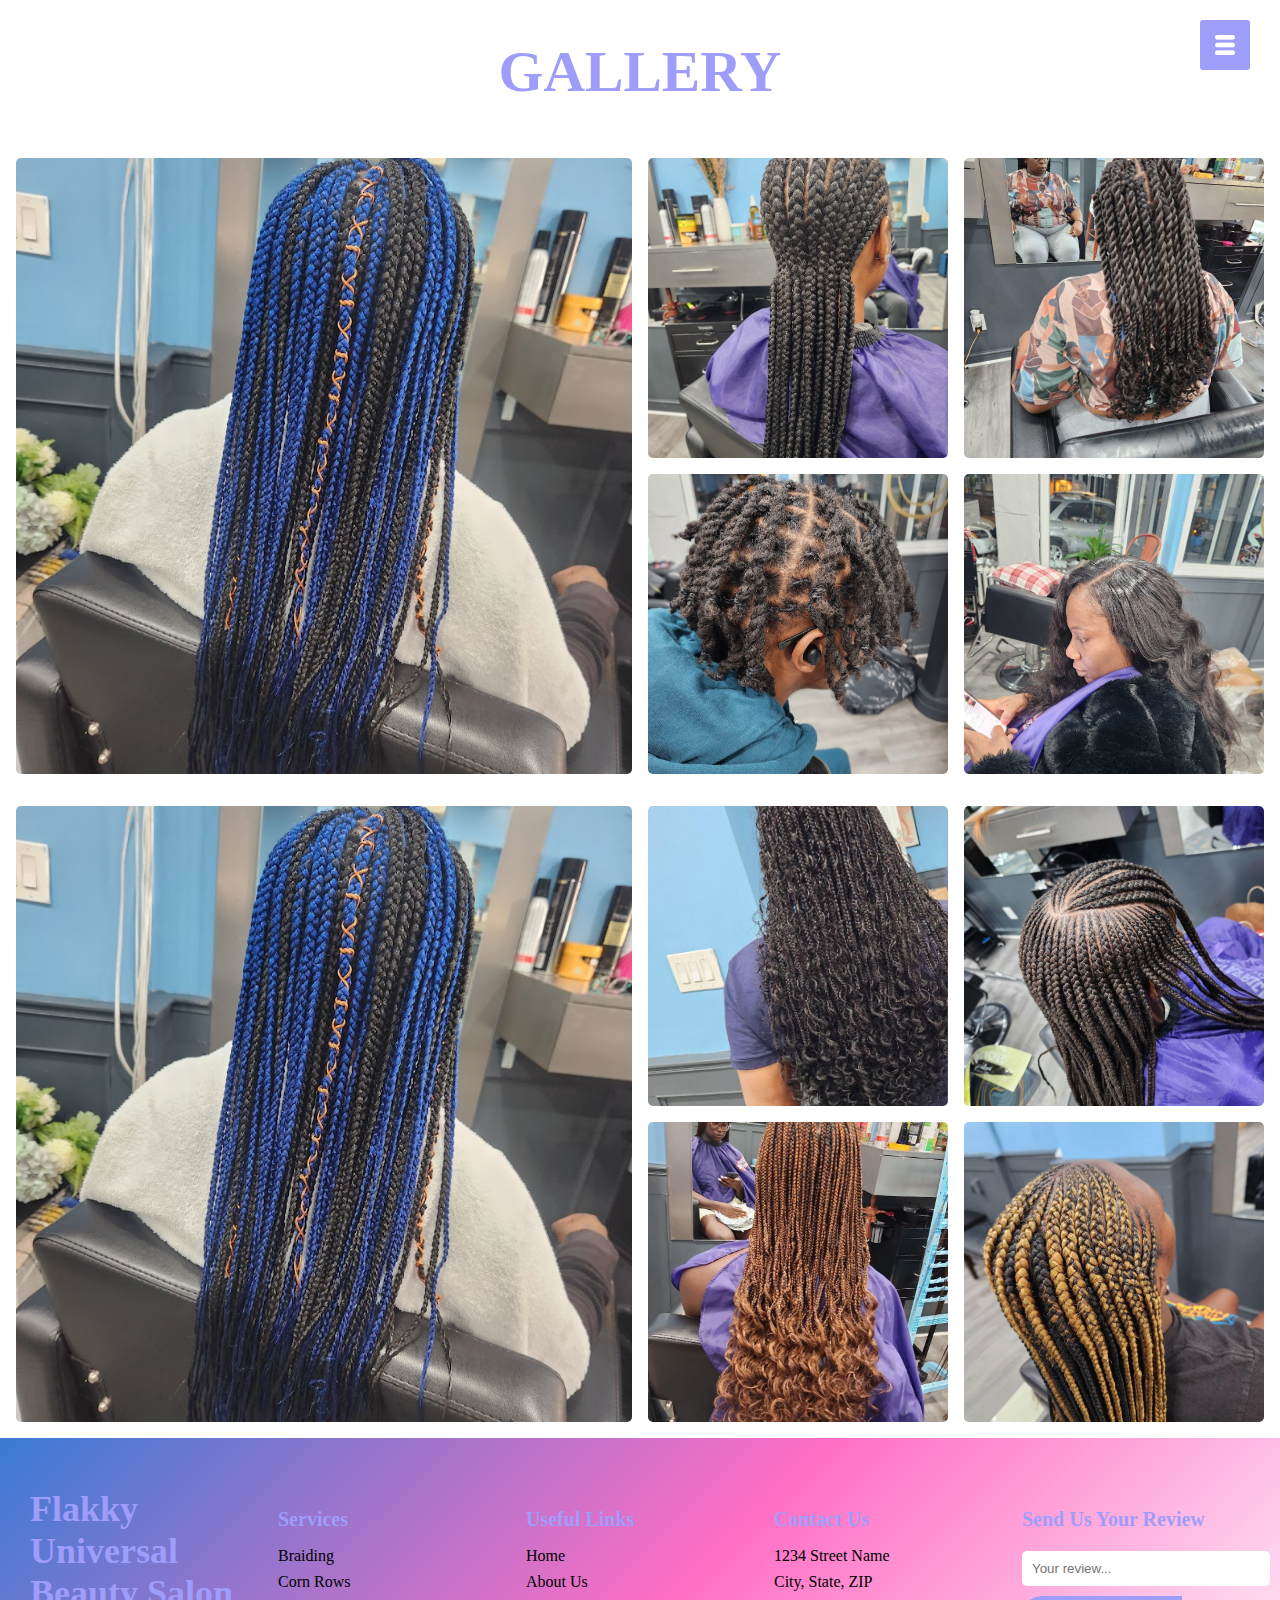
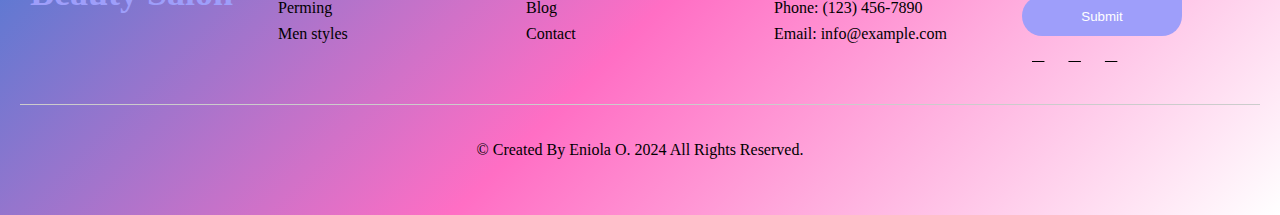
<file: gallery.html>
<!DOCTYPE html>
<html lang="en">
<head>
	<meta charset="UTF-8">
	<meta http-equiv="X-UA-Compatible" content="IE=edge">
	<meta name="viewport" content="width=device-width, initial-scale=1.0">
	<title>Image Grid Gallery with HTML & CSS</title>
  <script src="app.js" defer></script>
  <link rel="icon" href="img/bg.png" type="image/x-icon">
  <link rel="stylesheet" href="https://stackpath.bootstrapcdn.com/font-awesome/4.7.0/css/font-awesome.min.css">
	<link rel="stylesheet" href="gallery.css">
</head>
<body>

  <div id="sidenav">
    <nav>
        <ul>
            <li><a href="index.html#hero">Home</a></li>
            <li><a href="#about-us">About</a></li>
              <li><a href="#service">Srvices</a></li>
              <li><a href="#testimonials">Reviews</a></li>
              <li><a href="#appointment">Reach Out</a></li>
              <li><a href="#map">Visit US</a></li>
              <li><a href="#footer">Our Contact</a></li>
              <li><a href="gallery.html">Gallery</a></li>
        </ul>
    </nav>
</div>
<div id="menubtn">
    <img src="/img/menu.png" id="menu">
</div>
    

            <div>
                <h1>GALLERY</h1>
            </div>
	<div class="image-grid">
		<img class="image-grid-col-2 image-grid-row-2" src="img/braids.png" alt="architecture">
		<img src="img/cornrows.png" alt="architecture">
		<img src="img/twists 1.jpg" alt="architecture">
		<img src="img/men twist.png" alt="architecture">
		<img src="img/sewin.png" alt="architecture">
	</div>
	<div class="image-grid">
		<img class="image-grid-col-2 image-grid-row-2" src="img/braids.png" alt="architecture">
		<img src="img/braids 2.jpg" alt="architecture">
		<img src="img/cornrows 2.jpg" alt="architecture">
		<img src="img/braids 3.jpg" alt="architecture">
		<img src="img/cornrows 3.jpg" alt="architecture">
	</div>

         <!-- Footer Section -->
  <footer class="footer">
    <div class="column">
      <div class="business-name">Flakky Universal Beauty Salon</div>
    </div>
    
    <div class="column">
      <h3>Services</h3>
      <ul>
        <li><a href="#">Braiding</a></li>
        <li><a href="#">Corn Rows</a></li>
        <li><a href="#">Perming</a></li>
        <li><a href="#">Men styles</a></li>
      </ul>
    </div>
    
    <div class="column">
      <h3>Useful Links</h3>
      <ul>
        <li><a href="#">Home</a></li>
        <li><a href="#">About Us</a></li>
        <li><a href="#">Blog</a></li>
        <li><a href="#">Contact</a></li>
      </ul>
    </div>
    
    <div class="column">
      <h3>Contact Us</h3>
      <ul>
        <li>1234 Street Name</li>
        <li>City, State, ZIP</li>
        <li>Phone: (123) 456-7890</li>
        <li>Email: info@example.com</li>
      </ul>
    </div>
    
    <div class="column">
      <h3>Send Us Your Review</h3>
      <div class="review-form">
        <input type="text" placeholder="Your review..." />
        <a target="_blank" href="https://www.google.com/search?q=flakky+salon+staten+island&rlz=1C1ONGR_enUS1104US1104&oq=fl&gs_lcrp=EgZjaHJvbWUqCAgAEEUYJxg7MggIABBFGCcYOzIGCAEQRRg5MgYIAhBFGEAyBggDEEUYOzIOCAQQABgKGEMYgAQYigUyEggFEC4YQxjHARjRAxiABBiKBTIGCAYQRRg9MgYIBxBFGD3SAQc1NjhqMGo3qAIAsAIA&sourceid=chrome&ie=UTF-8&lqi=[base64]#rlimm=7215245013357920385">
          <button class="btn">Submit</button>
        </a>
      </div>
      <div class="social-media">
        <a href="#"><i class="fab fa-facebook-f"></i></a>
        <a href="#"><i class="fab fa-whatsapp"></i></a>
        <a href="#"><i class="fab fa-instagram"></i></a>
        <a href="#"><i class="fab fa-tiktok"></i></a>
      </div>
    </div>
    
    <hr>
    
    <div class="additional-info">
      <p>&copy; Created By Eniola O. 2024 All Rights Reserved.</p>
    </div>
  </footer>

    
	
</body>
</html>
</file>
<file: gallery.css>
:root {
    --primary-blue: rgb(46, 129, 218);
    --secondary-blue:rgb(158, 158, 250);
    --colorful-gradient: linear-gradient(135deg, #3a7bd5, #ff6ec4, #ffffff);
}

body {
	margin: 0;
}
.logo{
  width:140px;
  position:absolute;
  top:4%;
  left: 10%;

}
.banner-text{
  text-align: center;
  color: #fff;
  padding-top: 180px;
}
.banner-text h1{
  font-size: 130px;
  font-family: 'Kaushan Script', cursive;

}
.banner-text p{
  font-size: 20px;
  font-style: italic;
}

.banner-btn{

  margin:70px auto 0
}
.banner-btn a{
  width: 150px;
  text-decoration: none;
  display: inline-block;
  margin: 0 10px;
  padding: 12px;
  color: #fff;
  border: .5px solid #fff;
  position: relative;
  z-index: 1;
  transition: color 0.5s;
}

.banner-btn a span{
width: 0%;
height: 100%;
position: absolute;
top: 0;
left: 0;
background: #fff;
z-index: -1;
transition: 0.5s;
}

.banner-btn a:hover span{
width: 100%;

}
.banner-btn a:hover {
color: black;
}
#sidenav{
  width: 250px;
  height: 100vh;
  position: fixed;
  right: -250px;
  top: 0;
  background: var(--secondary-blue);
  z-index: 2;
  transition: 0.5s;

}
nav ul li{
  list-style: none;
  margin: 50px 20px;
}
nav ul li a{
  text-decoration: none;
  color: #fff;
}
#menubtn{
  width: 50px;
  height: 50px;
  background: var(--secondary-blue);
  text-align: center;
  position: fixed;
  right: 30px;
  top: 20px;
  border-radius: 3px;
  z-index: 3;
  cursor: pointer;
}
#menubtn img{
  width: 20px;
  margin-top: 15px;
}
@media screen and (max-width: 770px) {
  .banner-text h1{
      font-size: 44px;
  }
  .banner-btn a{
      display: block;
      margin: 20px auto ;
  }
}
h1{
    text-align: center;
    font-size: 3.6rem;
    color: var(--secondary-blue);
}
.btn {
  height: 40px;
  border: none;
  width: 160px;
  border-radius: 50px;
  border-top-right-radius: 0;
  background-color: var(--secondary-blue);
  color: white;
  cursor: pointer;
  margin-right: 10px;
 transition: 0.55s;
}

.btn:hover {
  background-color:var(--secondary-blue);
  border-top-right-radius: 50px;
  transform: translateY(6px);
}

.image-grid {
	--gap: 16px;
	--num-cols: 4;
	--row-height: 300px;

	box-sizing: border-box;
	padding: var(--gap);

	display: grid;
	grid-template-columns: repeat(var(--num-cols), 1fr);
	grid-auto-rows: var(--row-height);
	gap: var(--gap);
}

.image-grid>img {
	width: 100%;
    border-radius: 5px;
	height: 100%;
	object-fit: cover;
    transition:transform 0.9s ease;
    cursor: pointer;
}
img:hover{
    transform: scale(1.1);
}
.image-grid-col-2 {
	grid-column: span 2;
}

.image-grid-row-2 {
	grid-row: span 2;
}

/* Anything udner 1024px */
@media screen and (max-width: 1024px) {
	.image-grid {
		--num-cols: 2;
		--row-height: 200px;
	}
  h1{
    font-size: 3rem;
    padding-right: 16px;
  }
}

/*-----FOOTER----*/
.footer {
    background: var(--colorful-gradient);
    padding: 40px 20px;
    display: flex;
    flex-wrap: wrap;
    justify-content: space-between;
    align-items: flex-start;
  }
  
  .footer .column {
    flex: 1;
    min-width: 200px;
    margin: 10px;
  }
  
  .footer .business-name {
    font-size: 36px;
    font-weight: bold;
    margin-bottom: 20px;
    color: var(--secondary-blue);
  }
  
  .footer h3 {
    font-size: 20px;
    margin-bottom: 10px;
    color: var(--secondary-blue)
  }
  
  .footer ul {
    list-style: none;
    padding: 0;
  }
  
  .footer ul li {
    margin-bottom: 8px;
  }
  
  .footer ul li a {
    color: var(--text-purple);
    text-decoration: none;
  }
  
  .footer ul li a:hover {
    text-decoration: underline;
    color: var(--hover-purple);
  }
  
  .footer .social-media a {
    display: inline-block;
    padding: 10px;
    transition: transform 0.3s;
    color: var(--text-purple);
  }
  
  .footer .social-media a:hover {
    transform: translateY(-5px);
    color: var(--hover-purple);
  }
  
  .footer .review-form input[type="text"] {
    width: 100%;
    padding: 10px;
    margin: 10px 0;
    border: 1px solid var(--text-purple);
    border-radius: 5px;
  }
  
  .footer .review-form button {
    padding: 10px 20px;
    color: #fff;
    border: none;
    cursor: pointer;
    transition: background-color 0.3s;
  }
  
  .footer .review-form button:hover {
    background-color: var(--hover-purple);
  }
  
  .footer hr {
    width: 100%;
    border: 0;
    border-top: 1px solid #ccc;
    margin: 20px 0;
  }
  
  .footer .additional-info {
    text-align: center;
    width: 100%;
  }
  
  @media (max-width: 768px) {
    .footer {
      flex-direction: column;
      align-items: center;
    }
  
    .footer .column {
      min-width: 100%;
    }
  }
</file>
